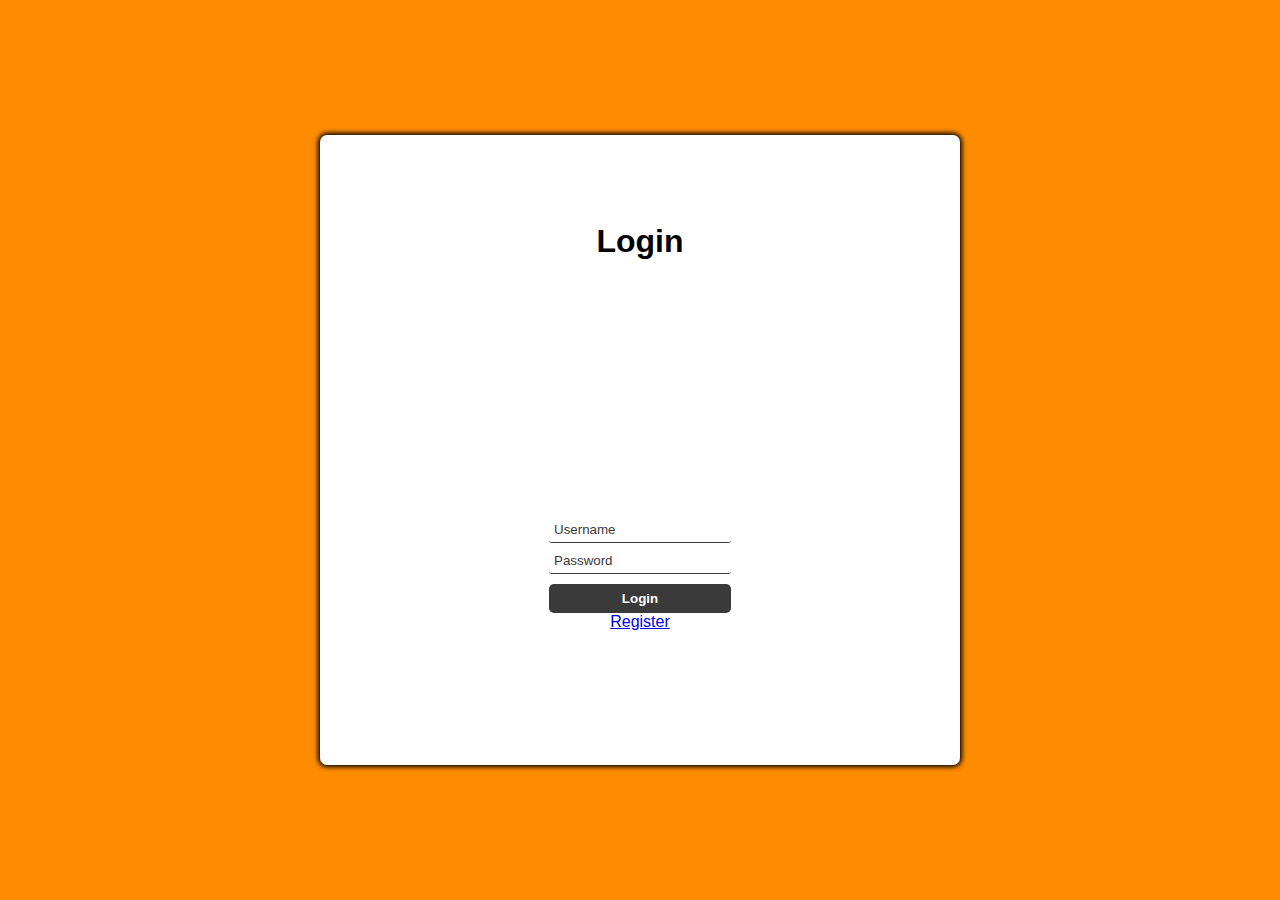
<file: index.html>
<!DOCTYPE html>
<html>
 <head>
  <title> Javascript : 2048 puzzle</title>
  <script src="http://ajax.googleapis.com/ajax/libs/jquery/1.9.1/jquery.min.js"></script>
  <link rel="stylesheet" href="2048.css">
 </head>
 <body>
	
	<center>
	<a class="button" onclick="return load();">New game</a>
	<a class="button" onclick="return logout();">Log out</a>
	<div id="canvas"></div>	
	<h2 class="score"> Score : <div style="display:inline;" id="score"></div></h2>
	<div class="text"><b >HOW TO PLAY:</b> Use your arrow keys to move the tiles.</div>
	</center>
	<div class='scoreboard'></div>
	<script type="text/javascript">
	//Size of the grid
	var size = 4;
	var min = 0;
	var max = size - 1;
	
	var isMoved = false;
	var score = 0;

	var excludeIds = [];

	function logout(){
		window.localStorage.removeItem('token');
                window.localStorage.removeItem('userid');
                window.localStorage.removeItem('username');
                window.location.href = "./login.html";
	}

	function loadScores(){
		var token = window.localStorage.getItem('token');
		if(!token) window.location.href = "./login.html";
		$.ajax({
			url: "http://localhost:4000/scores",
			type: 'GET',
			// Fetch the stored token from localStorage and set in the header
			
			headers: {"Authorization": 'Bearer '+ token}
			,
			success : function(data) {

				const scoreDiv = document.querySelector("div.scoreboard") // Find the scoreboard div in our html
				let tableHeaders = ["Global Ranking", "Username", "Score", "Date"];

				const createScoreboardTable = () => {
					while (scoreDiv.firstChild) scoreDiv.removeChild(scoreDiv.firstChild) // Remove all children from scoreboard div (if any)
					let scoreboardTable = document.createElement('table') // Create the table itself
					scoreboardTable.className = 'scoreboardTable'
					let scoreboardTableHead = document.createElement('thead') // Creates the table header group element
					scoreboardTableHead.className = 'scoreboardTableHead'
					let scoreboardTableHeaderRow = document.createElement('tr') // Creates the row that will contain the headers
					scoreboardTableHeaderRow.className = 'scoreboardTableHeaderRow'
					// Will iterate over all the strings in the tableHeader array and will append the header cells to the table header row
					tableHeaders.forEach(header => {
					let scoreHeader = document.createElement('th') // Creates the current header cell during a specific iteration
					scoreHeader.innerText = header
					scoreboardTableHeaderRow.append(scoreHeader) // Appends the current header cell to the header row
					})
					scoreboardTableHead.append(scoreboardTableHeaderRow) // Appends the header row to the table header group element
					scoreboardTable.append(scoreboardTableHead)
					let scoreboardTableBody = document.createElement('tbody') // Creates the table body group element
					scoreboardTableBody.className = "scoreboardTable-Body"
					scoreboardTable.append(scoreboardTableBody) // Appends the table body group element to the table
					scoreDiv.append(scoreboardTable) // Appends the table to the scoreboard div
					}
					// The function below will accept a single score and its index to create the global ranking
					const appendScores = (singleScore, singleScoreIndex) => {
					const scoreboardTable = document.querySelector('.scoreboardTable') // Find the table we created
					let scoreboardTableBodyRow = document.createElement('tr') // Create the current table row
					scoreboardTableBodyRow.className = 'scoreboardTableBodyRow'
					// Lines 72-85 create the 5 column cells that will be appended to the current table row
					let scoreRanking = document.createElement('td')
					scoreRanking.innerText = singleScoreIndex
					let usernameData = document.createElement('td')
					usernameData.innerText = singleScore.User.username
					let scoreData = document.createElement('td')
					scoreData.innerText = singleScore.score
					let timeData = document.createElement('td')
					timeData.innerText = singleScore.createdAt
					let accuracyData = document.createElement('td')
					accuracyData.innerText = singleScore.accuracy
					scoreboardTableBodyRow.append(scoreRanking, usernameData, scoreData, timeData) // Append all 5 cells to the table row
					scoreboardTable.append(scoreboardTableBodyRow) // Append the current row to the scoreboard table body
					}
				createScoreboardTable() // Clears scoreboard div if it has any children nodes, creates & appends the table
				// Iterates through all the objects in the scores array and appends each one to the table body
				for (const score of data) {
				let scoreIndex = data.indexOf(score) + 1 // Index of score in score array for global ranking (these are already sorted in the back-end)
				appendScores(score, scoreIndex)} // Creates and appends each row to the table body
			
			},
			error : function(data){
				if(data.status == 401){
					window.localStorage.removeItem('token');
					window.location.href = "./login.html";
				}
			}
		
		});
	}
	function load() {
		loadScores()
		
		//alert("load");
		//Load the table
		var html = '<table border="1">';
		for(var row=0;row<size;row++) {
			html += '<tr>';
			for(var col=0;col<size;col++) {
				var id = row+""+col;
				html += '<td align="center" valign="center" height="40" width="40" id="'+id+'"></td>';
			}
			html += '</tr>';
		}
		html += '</table>';
		//alert(html);
		document.getElementById("canvas").innerHTML = html;

		var id1 = getId();
		var id2 = "";
		while(true) {
			id2 = getId();
			if(id1 != id2)
			break;
		}
		//Set initial 2 values
		document.getElementById(id1).innerHTML = "2";
		document.getElementById(id2).innerHTML = "2";

		document.getElementById(id1).style.backgroundColor = getColor(2);
		document.getElementById(id2).style.backgroundColor = getColor(2);
		
		score = 0;
		document.getElementById("score").innerHTML = score;

		return false;
	}
	function getRandom()
	{
		return Math.floor(Math.random()*(max-min+1)+min);
	}
	function getId()
	{
		var i = getRandom();
		var j = getRandom();
		return i+""+j;
	}
	function up() {
		isMoved = false;
		excludeIds = [];
		for(var j=min;j<=max;j++) {
			for(var i=min;i<=max;i++) {
				var id = i+""+j;
				if(document.getElementById(id).innerHTML != "") {
					moveUp(id);
				}
			}
		}
		if(isMoved == true) {
			update();
		}
		return false;
	}
	function moveUp(id) {		
		if(!id.startsWith(min)) {
			var arr = id.split("");
			var i = parseInt(arr[0]);
			var j = parseInt(arr[1]);
			for(var k=(i-1);k>=min;k--) {
				var nId = k+""+j;
				if(document.getElementById(nId).innerHTML != "") {
					var val = parseInt(document.getElementById((k+1)+""+j).innerHTML);
					var nVal = parseInt(document.getElementById(nId).innerHTML);
					if(val == nVal) {
						if(excludeIds.indexOf(nId) == -1){
							excludeIds.push(nId);
							document.getElementById(nId).innerHTML = (val+nVal);
							document.getElementById(nId).style.backgroundColor = getColor((val+nVal));
							document.getElementById((k+1)+""+j).innerHTML = "";
							document.getElementById((k+1)+""+j).style.backgroundColor = "#ffffff";
							isMoved = true;
							score += (val+nVal);
						}
						break;
					}
				}
				else {
					document.getElementById(nId).innerHTML = document.getElementById((k+1)+""+j).innerHTML;
					document.getElementById(nId).style.backgroundColor = document.getElementById((k+1)+""+j).style.backgroundColor;
					document.getElementById((k+1)+""+j).innerHTML = "";
					document.getElementById((k+1)+""+j).style.backgroundColor = "#ffffff";
					isMoved = true;
				}
			}
		}
		return false;
	}
	function left() {
		isMoved = false;
		excludeIds = [];
		for(var i=min;i<=max;i++) {
			for(var j=min;j<=max;j++) {
				var id = i+""+j;
				if(document.getElementById(id).innerHTML != "") {
					moveLeft(id);
				}
			}
		}
		if(isMoved == true) {
			update();
		}
		return false;
	}
	function moveLeft(id) {
		if(!id.endsWith(min)) {
			var arr = id.split("");
			var i = parseInt(arr[0]);
			var j = parseInt(arr[1]);
			for(var k=(j-1);k>=min;k--) {
				var nId = i+""+k;
				if(document.getElementById(nId).innerHTML != "") {
					var val = parseInt(document.getElementById(i+""+(k+1)).innerHTML);
					var nVal = parseInt(document.getElementById(nId).innerHTML);
					if(val == nVal) {
						if(excludeIds.indexOf(nId) == -1){
							excludeIds.push(nId);
							document.getElementById(nId).innerHTML = (val+nVal);
							document.getElementById(nId).style.backgroundColor = getColor((val+nVal));
							document.getElementById(i+""+(k+1)).innerHTML = "";
							document.getElementById(i+""+(k+1)).style.backgroundColor = "#ffffff";
							isMoved = true;
							score += (val+nVal);
						}
						break;
					}
				}
				else {
					document.getElementById(nId).innerHTML = document.getElementById(i+""+(k+1)).innerHTML;
					document.getElementById(nId).style.backgroundColor = document.getElementById(i+""+(k+1)).style.backgroundColor;
					document.getElementById(i+""+(k+1)).innerHTML = "";
					document.getElementById(i+""+(k+1)).style.backgroundColor = "#ffffff";
					isMoved = true;
				}
			}
		}
		return false;
	}
	function down() {
		isMoved = false;
		excludeIds = [];
		for(var i=min;i<=max;i++) {
			for(var j=max;j>=min;j--) {
				var id = j+""+i;
				if(document.getElementById(id).innerHTML != "") {
					moveDown(id);
				}
			}
		}
		if(isMoved == true) {
			update();
		}
		return false;
	}
	function moveDown(id) {
		if(!id.startsWith(max)) {
			var arr = id.split("");
			var i = parseInt(arr[0]);
			var j = parseInt(arr[1]);
			for(var k=(i+1);k<=max;k++) {
				var nId = k+""+j;
				if(document.getElementById(nId).innerHTML != "") {
					var val = parseInt(document.getElementById((k-1)+""+j).innerHTML);
					var nVal = parseInt(document.getElementById(nId).innerHTML);
					if(val == nVal) {
						if(excludeIds.indexOf(nId) == -1){
							excludeIds.push(nId);
							document.getElementById(nId).innerHTML = (val+nVal);
							document.getElementById(nId).style.backgroundColor = getColor((val+nVal));
							document.getElementById((k-1)+""+j).innerHTML = "";
							document.getElementById((k-1)+""+j).style.backgroundColor = "#ffffff";
							isMoved = true;
							score += (val+nVal);
						}
						break;
					}
				}
				else {
					document.getElementById(nId).innerHTML = document.getElementById((k-1)+""+j).innerHTML;
					document.getElementById(nId).style.backgroundColor = document.getElementById((k-1)+""+j).style.backgroundColor;
					document.getElementById((k-1)+""+j).innerHTML = "";
					document.getElementById((k-1)+""+j).style.backgroundColor = "#ffffff";
					isMoved = true;
				}
			}
		}
		return false;
	}
	function right() {
		isMoved = false;
		excludeIds = [];
		for(var i=min;i<=max;i++) {
			for(var j=max;j>=min;j--) {
				var id = i+""+j;
				if(document.getElementById(id).innerHTML != "") {
					moveRight(id);
				}
			}
		}
		if(isMoved == true) {
			update();
		}
		return false;
	}
	function moveRight(id) {
		if(!id.endsWith(max)) {
			var arr = id.split("");
			var i = parseInt(arr[0]);
			var j = parseInt(arr[1]);
			for(var k=(j+1);k<=max;k++) {
				var nId = i+""+k;
				if(document.getElementById(nId).innerHTML != "") {
					var val = parseInt(document.getElementById(i+""+(k-1)).innerHTML);
					var nVal = parseInt(document.getElementById(nId).innerHTML);
					if(val == nVal) {
						if(excludeIds.indexOf(nId) == -1){
							excludeIds.push(nId);
							document.getElementById(nId).innerHTML = (val+nVal);
							document.getElementById(nId).style.backgroundColor = getColor((val+nVal));
							document.getElementById(i+""+(k-1)).innerHTML = "";
							document.getElementById(i+""+(k-1)).style.backgroundColor = "#ffffff";
							isMoved = true;
							score += (val+nVal);
						}
						break;
					}
				}
				else {
					document.getElementById(nId).innerHTML = document.getElementById(i+""+(k-1)).innerHTML;
					document.getElementById(nId).style.backgroundColor = document.getElementById(i+""+(k-1)).style.backgroundColor;
					document.getElementById(i+""+(k-1)).innerHTML = "";
					document.getElementById(i+""+(k-1)).style.backgroundColor = "#ffffff";
					isMoved = true;
				}
			}
		}
		return false;
	}
	function update() {		
		//Add new value
		var ids = [];
		for(var i=min;i<=max;i++) {
			for(var j=min;j<=max;j++) {
				var id = i+""+j;
				if(document.getElementById(id).innerHTML == "") {
					ids.push(id);
				}
			}
		}
		var id = ids[Math.floor(Math.random()*ids.length)];
		document.getElementById(id).innerHTML = "2";
		document.getElementById(id).style.backgroundColor = getColor(2);

		//Check if no move space available
		var allFilled = true;
		for(var i=min;i<=max;i++) {
			for(var j=min;j<=max;j++) {
				var id = i+""+j;
				if(document.getElementById(id).innerHTML == "") {
					allFilled = false;
					break;
				}
			}
		}		
		//Update score
		document.getElementById("score").innerHTML = score;
		if(allFilled) {
			checkGameOver();
		}
	}

	function checkGameOver() {
		var isOver = true;
		for(var j=min;j<=max;j++) {
			for(var i=min;i<=(max-1);i++) {
				//alert(i+" "+j);
				var val = parseInt(document.getElementById(i+""+j).innerHTML);
				var nVal = parseInt(document.getElementById((i+1)+""+j).innerHTML);
				if(val == nVal) {
					isOver = false;
					break;
				}
			}
		}		
		if(isOver == true) {
			for(var i=min;i<=max;i++) {
				for(var j=min;j<=(max-1);j++) {
					//alert(i+" "+j);
					var val = parseInt(document.getElementById(i+""+j).innerHTML);
					var nVal = parseInt(document.getElementById(i+""+(j+1)).innerHTML);
					if(val == nVal) {
						isOver = false;
						break;
					}
				}
			}
		}
		if(isOver) {
            var scoremax = score;    
			alert("Game over ! Your score is : "+scoremax);
			var userid = window.localStorage.getItem('userid');
			$.ajax({
			url : "http://localhost:4000/scores",
			method : 'POST',
			data: {
                UserId : userid,
                score : scoremax 
            },
			success : function(data) {
                console.log(data);
				loadScores();
            },
            error : function(err){
                console.log(err.status)
            }
        
        });

		}
		return false;
	}
	function getColor(val)
	{
		var color = "#ffffff";
		switch(val) {
			case 2:		color = "#F6CED8"; break;
			case 4:		color = "#F7BE81"; break;
			case 8:		color = "#F3F781"; break;
			case 16:	color = "#BEF781"; break;
			case 32:	color = "#81F7D8"; break;
			case 64:	color = "#58D3F7"; break;
			case 128:	color = "#FA58F4"; break;
			case 256:	color = "#A901DB"; break;
			case 512:	color = "#01DF3A"; break;
			case 1024:	color = "#D7DF01"; break;
			case 2048:	color = "#D7DF01"; break;
			default:	color = "#ffffff";
		}
		return color;
	}
	if ( typeof String.prototype.startsWith != 'function' ) {
	  String.prototype.startsWith = function( str ) {
		return this.substring( 0, str.length ) === str;
	  }
	};
	if ( typeof String.prototype.endsWith != 'function' ) {
	  String.prototype.endsWith = function( str ) {
		return this.substring( this.length - str.length, this.length ) === str;
	  }
	};
	document.onkeydown = function(e) {
		e.preventDefault();//to prevent scroll of screen
		switch (e.keyCode) {
			case 37:
				left();
				break;
			case 38:
				up();
				break;
			case 39:
				right();
				break;
			case 40:
				down();
				break;
		}
	};
	//calling load method
	load();
  //-->
  </script>
 </body>
</html>
</file>
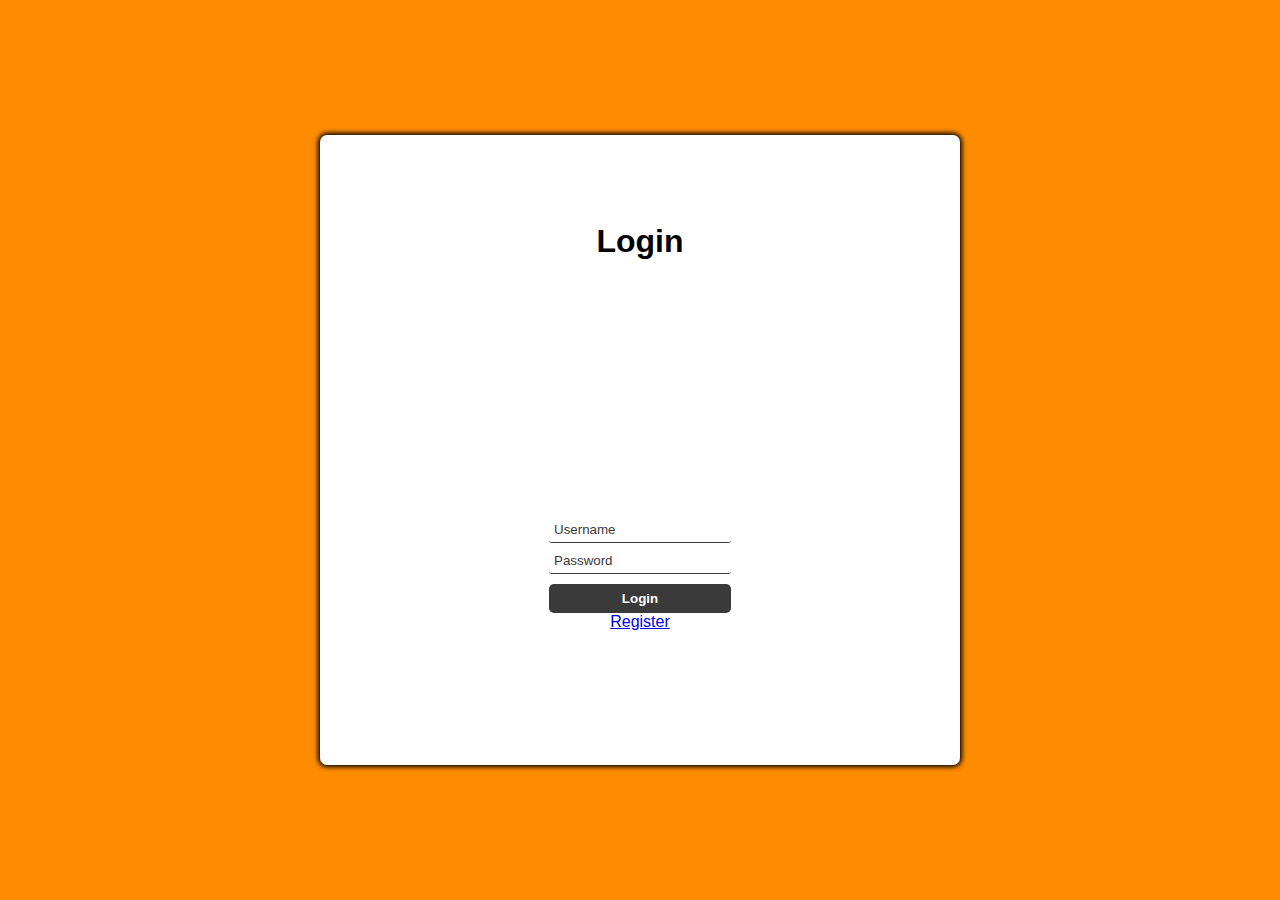
<file: login.html>
<!DOCTYPE html>
<html lang="en">

<head>
  <meta charset="UTF-8">
  <meta name="viewport" content="width=device-width, initial-scale=1.0">
  <title>Login</title>
  <link rel="stylesheet" href="login-page.css">
  <script src="http://ajax.googleapis.com/ajax/libs/jquery/1.9.1/jquery.min.js"></script>
</head>

<body>
  <main id="main-holder">
    <h1 id="login-header">Login</h1>
    
    <div id="login-error-msg-holder">
      <p id="login-error-msg">Invalid username <span id="error-msg-second-line">and/or password</span></p>
    </div>
    
    <form id="login-form">
      <input type="text" name="username" id="username-field" class="login-form-field" placeholder="Username">
      <input type="password" name="password" id="password-field" class="login-form-field" placeholder="Password">
      <input type="submit" value="Login" id="login-form-submit">
      <a style="cursor: pointer;" href="./register.html">Register</a>
    </form>
  
  </main>
</body>
<script>
const loginForm = document.getElementById("login-form");
const loginButton = document.getElementById("login-form-submit");
const loginErrorMsg = document.getElementById("login-error-msg");

loginButton.addEventListener("click", (e) => {
    e.preventDefault();
    const username = loginForm.username.value;
    const password = loginForm.password.value;
    $.ajax({
			url : "http://localhost:4000/users/authenticate",
			method : 'POST',
			data: {
                username : username,
                password : password 
            },
			success : function(data) {
                window.localStorage.setItem('token', data.token);
                window.localStorage.setItem('userid', data.id);
                window.localStorage.setItem('username', data.username);
                window.location.href = "./index.html";
            },
            error : function(err){
                loginErrorMsg.style.opacity = 1;
            }
        
        });
})
</script>
</html>
</file>
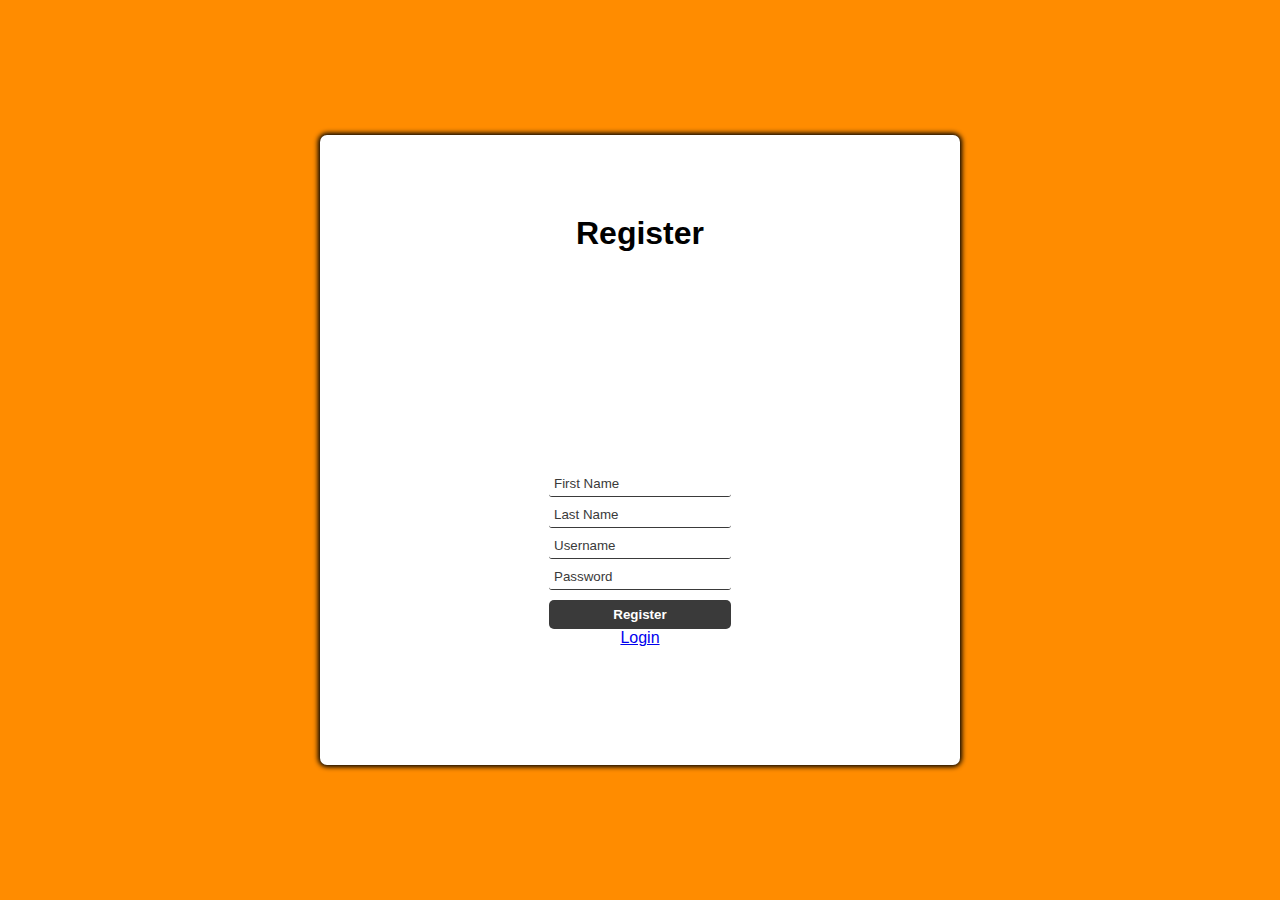
<file: register.html>
<!DOCTYPE html>
<html lang="en">

<head>
  <meta charset="UTF-8">
  <meta name="viewport" content="width=device-width, initial-scale=1.0">
  <title>Login</title>
  <link rel="stylesheet" href="login-page.css">
  <script src="http://ajax.googleapis.com/ajax/libs/jquery/1.9.1/jquery.min.js"></script>
</head>

<body>
  <main id="main-holder">
    <h1 id="login-header">Register</h1>
    
    <div id="login-error-msg-holder">
      <p id="login-error-msg">Invalid informations</p>
    </div>
    
    <form id="login-form">
        <input type="text" name="firstname" id="firstname-field" class="login-form-field" placeholder="First Name">
        <input type="text" name="lastname" id="lastname-field" class="login-form-field" placeholder="Last Name">
        <input type="text" name="username" id="username-field" class="login-form-field" placeholder="Username">
        <input type="password" name="password" id="password-field" class="login-form-field" placeholder="Password">
        <input type="submit" value="Register" id="login-form-submit">
        <a style="cursor: pointer;" href="./login.html">Login</a>
    </form>
  
  </main>
</body>
<script>
const loginForm = document.getElementById("login-form");
const loginButton = document.getElementById("login-form-submit");
const loginErrorMsg = document.getElementById("login-error-msg");

loginButton.addEventListener("click", (e) => {
    e.preventDefault();
    const username = loginForm.username.value;
    const firstname = loginForm.firstname.value;
    const lastname = loginForm.lastname.value;
    const password = loginForm.password.value;
    $.ajax({
			url : "http://localhost:4000/users/register",
			method : 'POST',
			data: {
                username : username,
                firstName : firstname,
                lastName : lastname,
                password : password 
            },
			success : function(data) {
                window.location.href = "./login.html";
            },
            error : function(err){
                loginErrorMsg.style.opacity = 1;
            }
        
        });
})
</script>
</html>
</file>
<file: 2048.css>
.scoreboardTable {
    padding: 0;
    margin: auto;
    border-collapse: collapse;
    width: 50%;
    text-align: center;
    color: black;
    margin-top: 30px;
    }
    .scoreboardTableHeaderRow {
    color: darkorange;
    font-weight: bold;
    height: 50px;
    }
    .scoreboardTableBodyRow:nth-child(odd){background-color: rgba(128, 128, 128, 0.050);}
    #latestUserScore {
    background-color: crimson;
    }
    .scoreboardTableBodyRow:hover{
    background-color: darkorange;
    }
    .scoreboardTable tr td {
    height: 25px;
    }
    .score{
        color: black;
    }
    .text{
        background-color:rgba(201, 150, 74, 0.219);
        color: black;
        margin-top: 40px;
        padding: 10px 10px;
        font-size: 18px;
    }
    .button {
        display: inline-flex;
        margin: 40px 10px;
        margin-bottom: 80px;
        padding: 15px 25px;
        font-size: 24px;
        cursor: pointer;
        text-align: center;
        text-decoration: none;
        outline: none;
        color: #fff;
        background-color: #FF9617;
        border: none;
        border-radius: 15px;
        box-shadow: 0 9px #999;
      }
      .button:hover {background-color: #ffbd59}
      .button:active {
        background-color: #ffbd59;
        box-shadow: 0 5px #666;
        transform: translateY(4px);
      }
      body {
        background-color: rgba(230, 199, 173, 0.192);
      }
</file>
<file: login-page.css>
html {
    height: 100%;
  }
  
  body {
    height: 100%;
    margin: 0;
    font-family: Arial, Helvetica, sans-serif;
    display: grid;
    justify-items: center;
    align-items: center;
    background-color: darkorange;
  }
  
  #main-holder {
    width: 50%;
    height: 70%;
    display: grid;
    justify-items: center;
    align-items: center;
    background-color: white;
    border-radius: 7px;
    box-shadow: 0px 0px 5px 2px black;
  }
  
  #login-error-msg-holder {
    width: 100%;
    height: 100%;
    display: grid;
    justify-items: center;
    align-items: center;
  }
  
  #login-error-msg {
    width: 23%;
    text-align: center;
    margin: 0;
    padding: 5px;
    font-size: 12px;
    font-weight: bold;
    color: #8a0000;
    border: 1px solid #8a0000;
    background-color: #e58f8f;
    opacity: 0;
  }
  
  #error-msg-second-line {
    display: block;
  }
  
  #login-form {
    align-self: flex-start;
    display: grid;
    justify-items: center;
    align-items: center;
  }
  
  .login-form-field::placeholder {
    color: #3a3a3a;
  }
  
  .login-form-field {
    border: none;
    border-bottom: 1px solid #3a3a3a;
    margin-bottom: 10px;
    border-radius: 3px;
    outline: none;
    padding: 0px 0px 5px 5px;
  }
  
  #login-form-submit {
    width: 100%;
    padding: 7px;
    border: none;
    border-radius: 5px;
    color: white;
    font-weight: bold;
    background-color: #3a3a3a;
    cursor: pointer;
    outline: none;
  }
</file>
